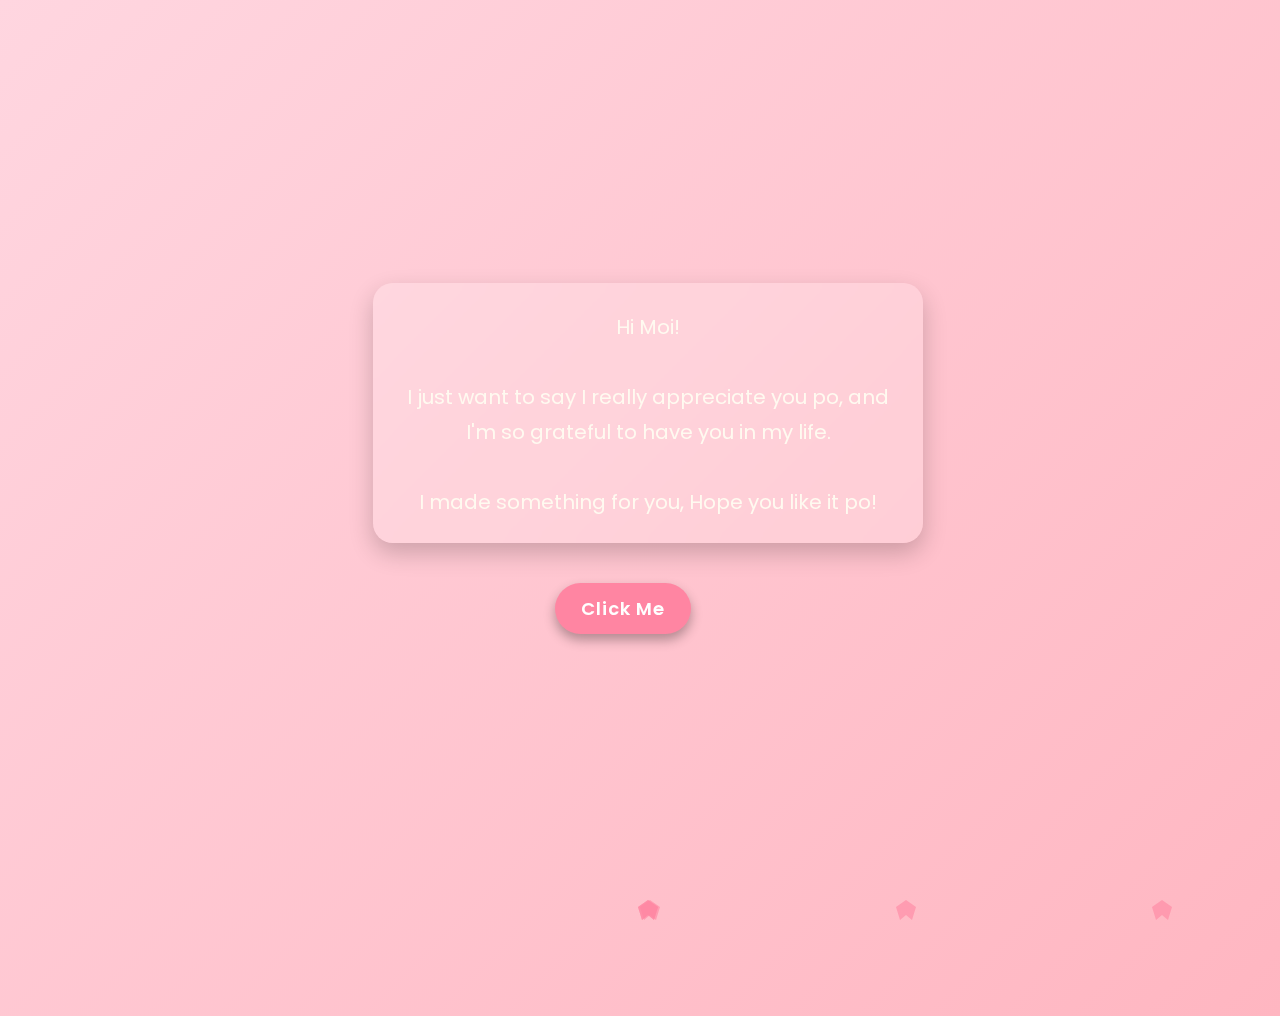
<file: index.html>
<!DOCTYPE html>
<html lang="en">

<head>
    <meta charset="UTF-8">
    <meta http-equiv="X-UA-Compatible" content="IE=edge">
    <meta name="viewport" content="width=device-width, initial-scale=1.0">
    <link rel="stylesheet" href="css/style.css">
    <link rel="icon" href="img.png" type="image/x-icon">
    <title>Special for You Moi</title>
    <style>
        @import url('https://fonts.googleapis.com/css2?family=Poppins:wght@300;400;600&family=Pacifico&display=swap');

        body {
            background: linear-gradient(135deg, #ffd6e0, #ffb6c1, #ff9aa2);
            background-size: 200% 200%;
            display: flex;
            justify-content: center;
            align-items: center;
            height: 100vh;
            flex-direction: column;
            font-family: 'Poppins', sans-serif;
            text-align: center;
            color: #fff;
            animation: gradientMove 6s infinite alternate;
            overflow: hidden;
        }

        @keyframes gradientMove {
            from {
                background-position: left top;
            }
            to {
                background-position: right bottom;
            }
        }

        .description {
            background: rgba(255, 255, 255, 0.2);
            padding: 25px;
            border-radius: 20px;
            box-shadow: 0 10px 25px rgba(0, 0, 0, 0.2);
            max-width: 500px;
            backdrop-filter: blur(10px);
            animation: fadeIn 1.5s ease-in-out, float 3s infinite ease-in-out;
            font-family: 'Pacifico', cursive;
            font-size: 20px;
            color: #fffaf0;
            position: relative;
        }

        @keyframes fadeIn {
            from {
                opacity: 0;
                transform: translateY(-20px);
            }
            to {
                opacity: 1;
                transform: translateY(0);
            }
        }

        @keyframes float {
            0% {
                transform: translateY(0);
            }
            50% {
                transform: translateY(-8px);
            }
            100% {
                transform: translateY(0);
            }
        }

        .button {
            margin-top: 20px;
            display: flex;
            justify-content: center;
        }

        button {
            background: #ff85a2;
            color: white;
            border: none;
            padding: 12px 26px;
            border-radius: 30px;
            cursor: pointer;
            font-size: 18px;
            transition: 0.3s ease-in-out;
            box-shadow: 0 6px 12px rgba(0, 0, 0, 0.3);
            font-weight: 600;
            letter-spacing: 1px;
            position: relative;
            overflow: hidden;
            animation: bounce 2s infinite;
        }

        @keyframes bounce {
            0%, 100% {
                transform: translateY(0);
            }
            50% {
                transform: translateY(-5px);
            }
        }

        button:hover {
            background: #ff6699;
            transform: scale(1.1);
            box-shadow: 0 8px 20px rgba(255, 102, 153, 0.5);
        }

        a {
            text-decoration: none;
            color: white;
        }

        /* Floating Hearts */
        .heart {
            position: absolute;
            bottom: -20px;
            width: 20px;
            height: 20px;
            background-color: #ff85a2;
            clip-path: polygon(50% 0%, 100% 35%, 80% 100%, 50% 75%, 20% 100%, 0 35%);
            animation: floatHearts 5s infinite ease-in-out;
            opacity: 0.6;
        }

        @keyframes floatHearts {
            0% {
                transform: translateY(0) scale(0.8);
                opacity: 0.8;
            }
            50% {
                transform: translateY(-100px) scale(1);
                opacity: 1;
            }
            100% {
                transform: translateY(-200px) scale(1.2);
                opacity: 0;
            }
        }

        /* Randomized heart positions */
        .heart:nth-child(1) { left: 10%; animation-delay: 0s; }
        .heart:nth-child(2) { left: 30%; animation-delay: 1s; }
        .heart:nth-child(3) { left: 50%; animation-delay: 2s; }
        .heart:nth-child(4) { left: 70%; animation-delay: 3s; }
        .heart:nth-child(5) { left: 90%; animation-delay: 4s; }

    </style>
</head>

<body>
    <div class="description">
        <span>
            Hi Moi!  <br><br>
            I just want to say I really appreciate you po, and I'm so grateful to have you in my life.  
            <br><br>  
            I made something for you, Hope you like it po!   
        </span>
    </div>
    <div class="button">
        <button onclick="location.href='flower.html'">Click Me</button>
    </div>

    <!-- Floating Hearts -->
    <div class="heart"></div>
    <div class="heart"></div>
    <div class="heart"></div>
    <div class="heart"></div>
    <div class="heart"></div>

</body>

</html>
</file>
<file: css/style.css>
@import url('https://fonts.googleapis.com/css2?family=Poppins:ital,wght@0,500;1,900&display=swap');

* {
    font-family: 'Poppins', cursive;
}

body {
    color: azure;
    width: 100%;
    height: 70vh;
    display: flex;
    flex-direction: column;
    align-items: center;
    justify-content: center;
    background-image: url('../img/pexels-vikaemerson-6517073.jpg');
    padding-bottom: 100px;
    /* padding: 20vh 0; */
}

.greetings {
    font-size: 6rem;
    font-weight: 900;
}

.greetings>span {
    animation: glow 3s ease-in-out infinite;
}

.description {
    padding: 0 20vh;
}

@keyframes glow {

    0%,
    100% {
        color: #fff;
        text-shadow: 0 0 12px #39c6d6, 0 0 50px #39c6d6, 0 0 100px #39c6d6;
    }

    10%,
    90% {
        color: #111;
        text-shadow: none;
    }
}

.greetings>span:nth-child(2) {
    animation-delay: .2s;
}

.greetings>span:nth-child(3) {
    animation-delay: .4s;
}

.greetings>span:nth-child(4) {
    animation-delay: .6s;
}

.greetings>span:nth-child(5) {
    animation-delay: .8s;
}

.greetings>span:nth-child(6) {
    animation-delay: 1s;
}

.greetings>span:nth-child(7) {
    animation-delay: 1.2s;
}

.greetings>span:nth-child(8) {
    animation-delay: 1.4s;
}

.greetings>span:nth-child(9) {
    animation-delay: 1.6s;
}

.greetings>span:nth-child(10) {
    animation-delay: 1.8s;
}

.greetings>span:nth-child(11) {
    animation-delay: 2s;
}

.greetings>span:nth-child(12) {
    animation-delay: 2.2s;
}

.greetings>span:nth-child(13) {
    animation-delay: 2.4s;
}

.greetings>span:nth-child(14) {
    animation-delay: 2.6s;
}

.greetings>span:nth-child(15) {
    animation-delay: 2.8s;
}

.description {
    font-size: 1.5rem;
    margin-bottom: 20px;
    text-align: center;
}

button {
    background-color: #A7D397;
    padding: 10px 20px;
    border-radius: 5px;
    margin-right: 50px;
}

button:hover {
    background-color: #ff9fd4;
}

.button a {
    text-decoration: none;
    font-size: 1rem;
    color: #111;
}

@media screen and (max-width:574px) {
    .greetings {
        display: block;
        font-size: 3rem;
        font-weight: 500;
        text-align: center;
    }

    .description {
        font-size: 1rem;
    }

    .button a {
        font-size: .5rem;
    }
}
</file>
